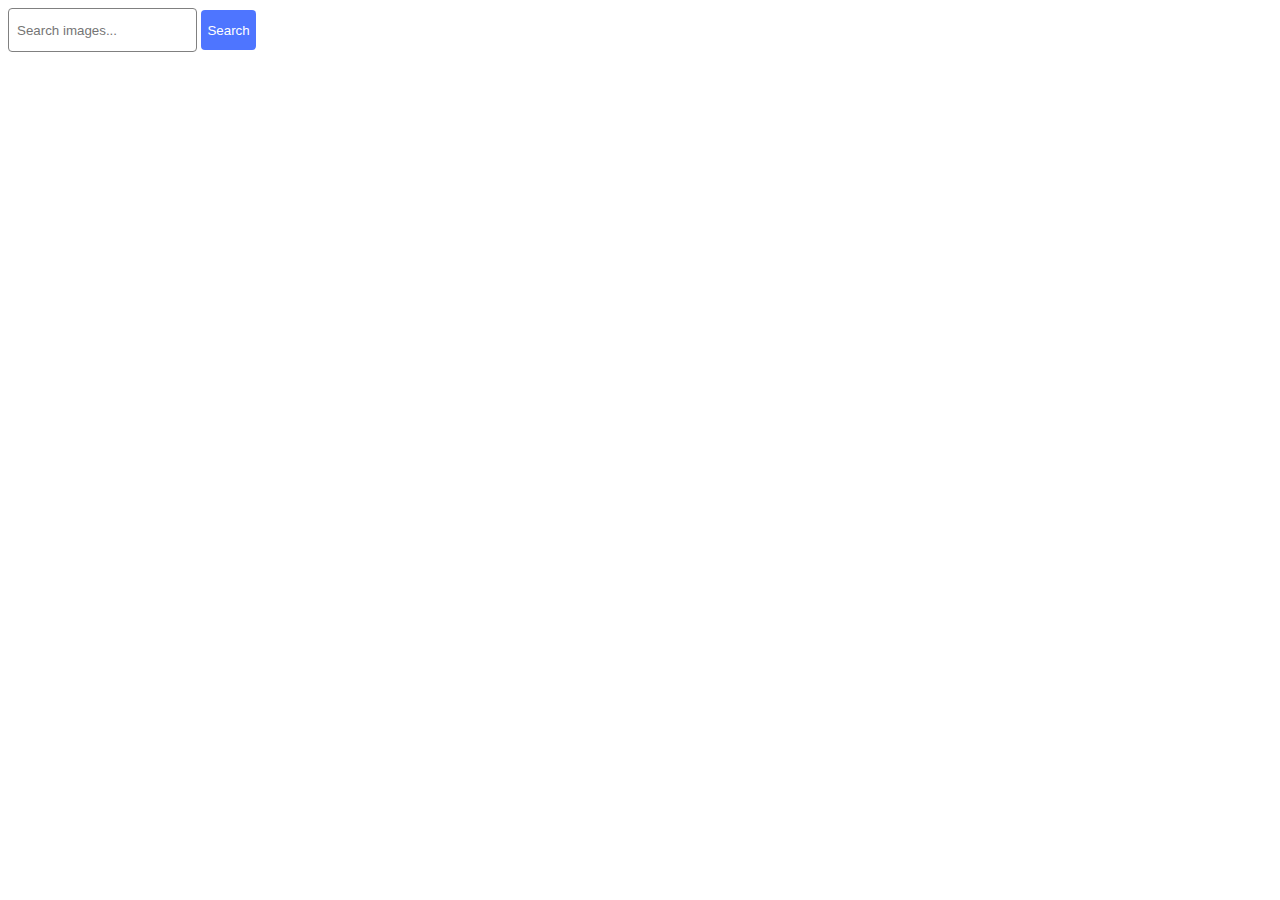
<file: src/index.html>
<!DOCTYPE html>
<html lang="en">
  <head>
    <meta charset="UTF-8" />
    <link rel="icon" type="image/svg+xml" href="/favicon.svg" />
    <meta name="viewport" content="width=device-width, initial-scale=1.0" />
    <title>HW11</title>
    <link rel="stylesheet" href="./css/styles.css" />
  </head>
  <body>
    
    <div class="container">
      <form id="searchForm">
          <input type="text" id="searchInput" placeholder="Search images..." required>
          <button type="submit">Search</button>
      </form>
      <div id="loader" class="loader"></div>
      <div id="gallery" class="gallery"></div>
      
  </div>

  <script type="module" src="./main.js"></script>
  </body>
</html>
</file>
<file: src/css/styles.css>
h1,
h2,
h3,
h4,
h5,
h6,
p {
  margin: 0;
}

p:last-child {
  margin-bottom: 0;
}

ul {
  margin: 0;
  padding: 0;
  list-style: none;
}

a {
  color: currentColor;
  text-decoration: none;
}

button {
  cursor: pointer;
}



:root {
  font-family: Inter, Avenir, Helvetica, Arial, sans-serif;
  font-size: 16px;
  line-height: 24px;
  font-weight: 400;

  color: #242424;
  background-color: rgba(255, 255, 255, 0.87);

  font-synthesis: none;
  text-rendering: optimizeLegibility;
  -webkit-font-smoothing: antialiased;
  -moz-osx-font-smoothing: grayscale;
  -webkit-text-size-adjust: 100%;
}

#gallery {
  display: flex;
  flex-wrap: wrap;
  justify-content: space-around;
  margin: 20px;
}

.card {
  margin: 10px;
  width: 300px;
  box-shadow: 0 4px 8px rgba(0, 0, 0, 0.1);
  transition: transform 0.3s ease-in-out;
}

.card:hover {
  transform: scale(1.05);
}

.card img {
  width: 100%;
  height: 200px;
}

.loader {
  position: fixed;
  top: 50%;
  left: 50%;
  width: 48px;
  height: 48px;
  border: 5px solid red;
  border-bottom-color: transparent;
  border-radius: 50%;
  display: none;
  box-sizing: border-box;
  animation: rotation 1s linear infinite;
  }

  @keyframes rotation {
  0% {
      transform: rotate(0deg);
  }
  100% {
      transform: rotate(360deg);
  }
  } 
  #searchInput {
    padding-left: 8px;
    max-width: 371px;
    height: 40px;
    border: solid 1px #808080;
    border-radius: 4px;
  }
  #searchInput:hover {
    border: #000000 solid 1px;
  } 
  #searchInput:pressed {
    border: #4E75FF solid 1px;
  } 

  
  button {
    max-width: 371px;
    height: 40px;
    color: #FFFFFF;
    background-color: #4E75FF;
    border-radius: 4px;
    border: none;
  }
  button:hover {
    background-color: #6C8CFF;
  }
</file>
